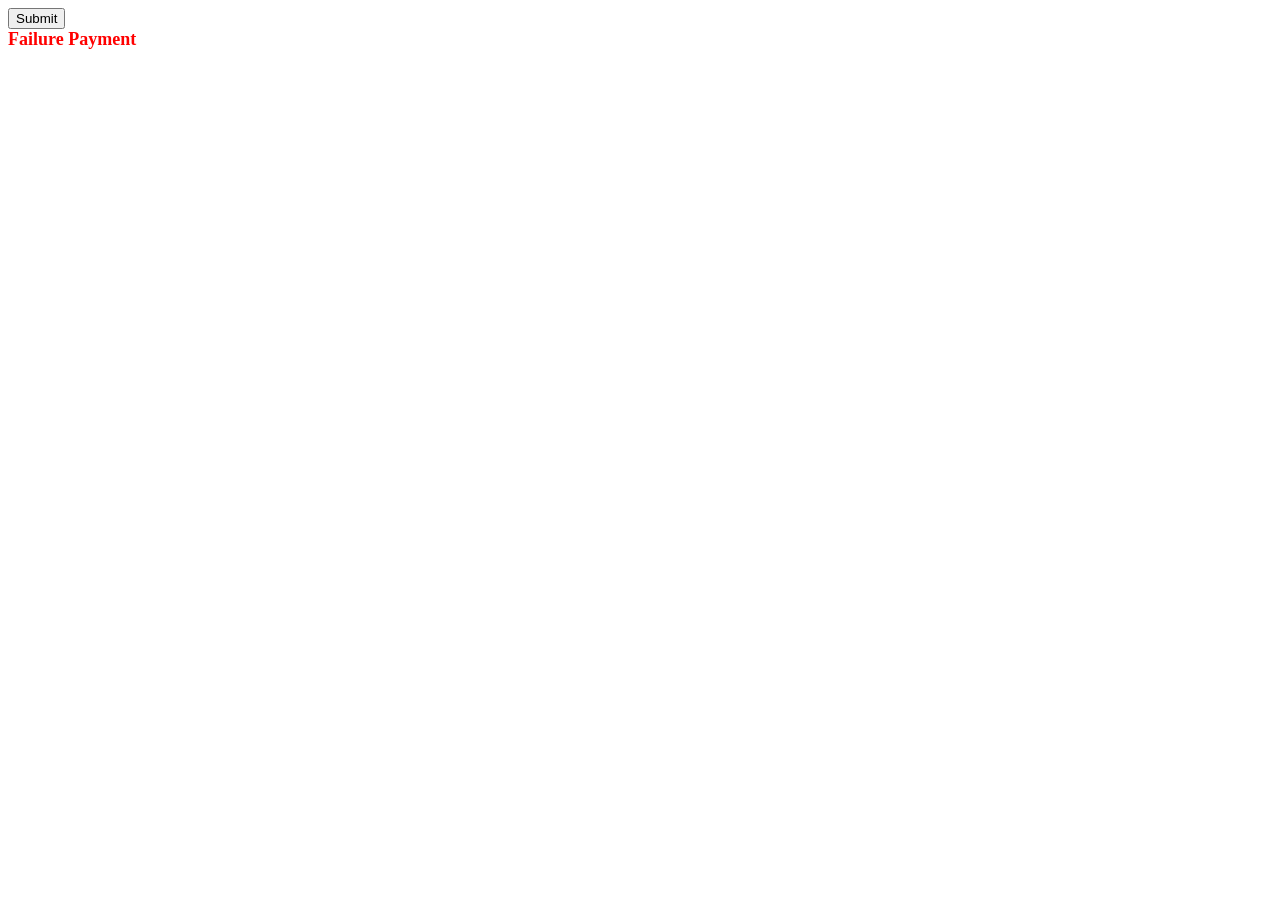
<file: failurePayment.html>
<!DOCTYPE html>
<html lang="en">
<head>
    <meta charset="UTF-8">
    <meta name="viewport" content="width=device-width, initial-scale=1.0">
    <title>Success Message</title>
    <style>
        /* Success message style */
        .success-message {
            color: red;
            font-size: 18px;
            font-weight: bold;
        }
    </style>
</head>
<body>

    <!-- Button to trigger success message -->
    <button onclick="back()">Submit</button>

    <!-- Success message placeholder -->
    <div id="successMessage" class="success-message">Failure Payment</div>

    <script>
        // Function to show success message
        function back() {
           window.history.back();
        }
    </script>

</body>
</html>
</file>
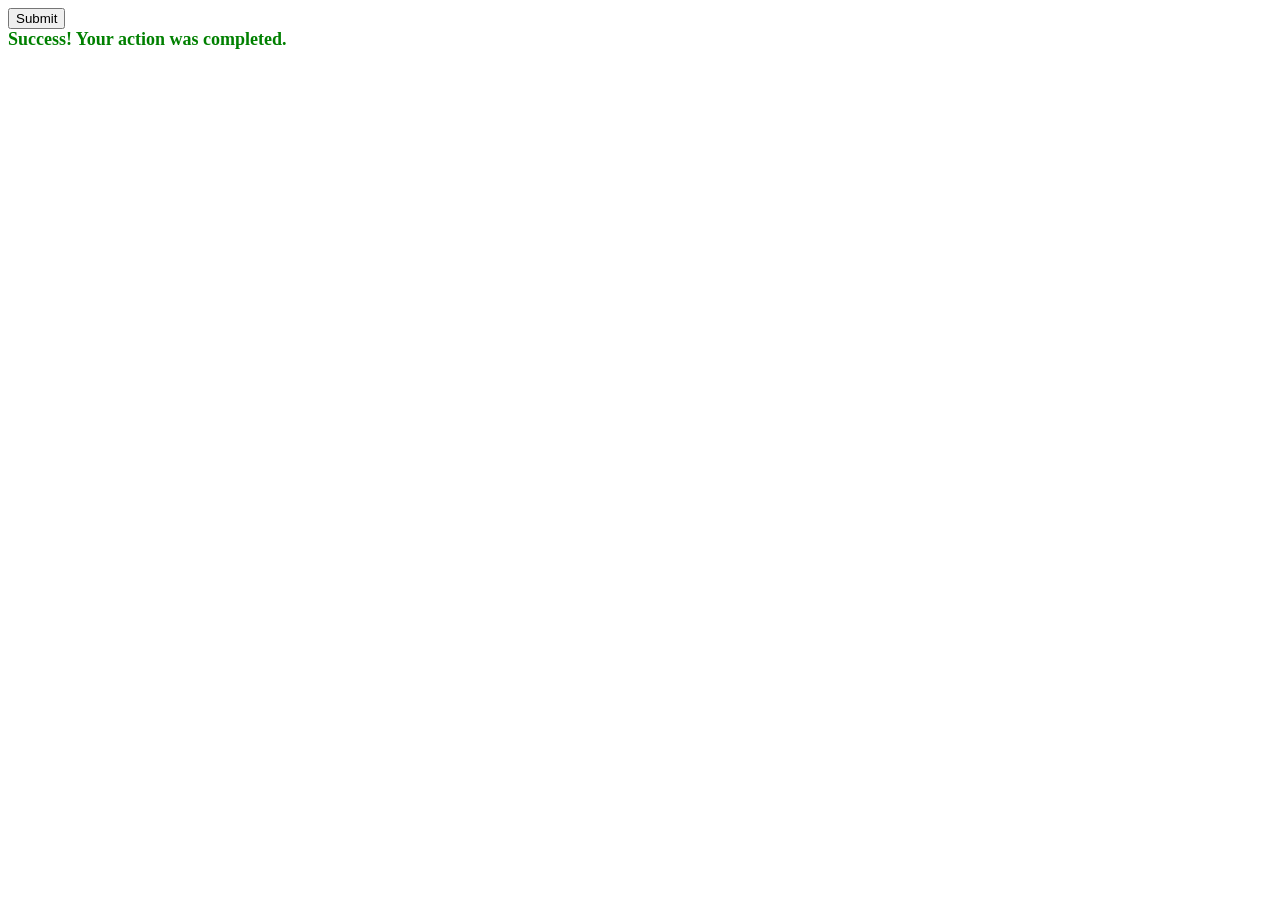
<file: successPayment.html>
<!DOCTYPE html>
<html lang="en">
<head>
    <meta charset="UTF-8">
    <meta name="viewport" content="width=device-width, initial-scale=1.0">
    <title>Success Message</title>
    <style>
        /* Success message style */
        .success-message {
            color: green;
            font-size: 18px;
            font-weight: bold;
        }
    </style>
</head>
<body>

    <!-- Button to trigger success message -->
    <button onclick="back()">Submit</button>

    <!-- Success message placeholder -->
    <div id="successMessage" class="success-message">Success! Your action was completed.</div>

    <script>
        // Function to show success message
        function back() {
           window.history.back();
        }
    </script>

</body>
</html>
</file>
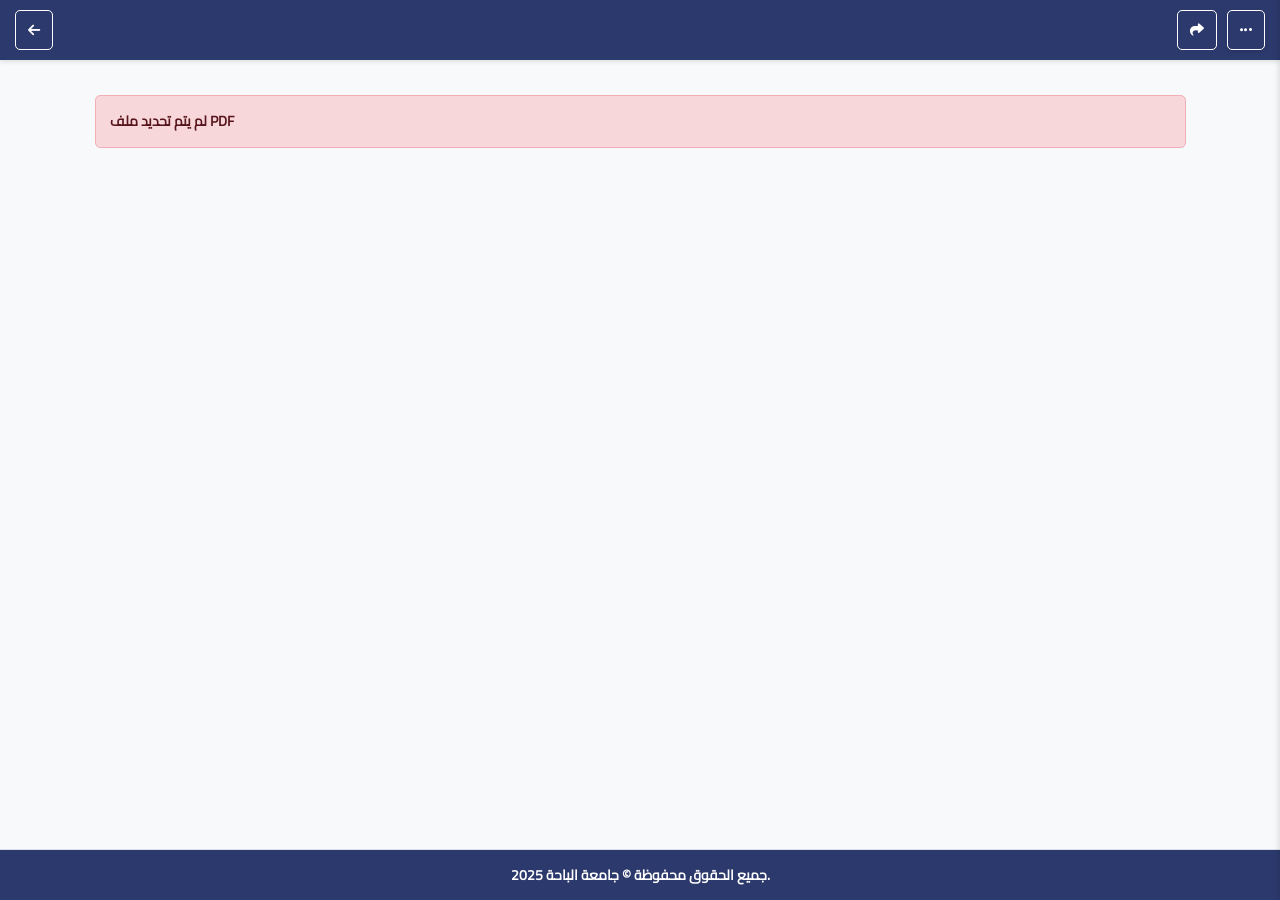
<file: viewer.html>
<!DOCTYPE html>
<html lang="en">
<head>
    <meta charset="UTF-8">
    <title>PDF Viewer</title>
    <meta name="viewport" content="width=device-width, initial-scale=1, user-scalable=no, viewport-fit=cover">
    <meta name="apple-mobile-web-app-capable" content="yes">
    <meta name="apple-mobile-web-app-status-bar-style" content="black-translucent">
    <link href="css/bootstrap.min.css" rel="stylesheet">
    <link rel="stylesheet" href="miniapps.css">
    <link href="css/all.min.css" rel="stylesheet">
    <script src="twkhelper/twkhelper.js"></script>
    <script src="constants.js"></script>
    <script src="js/pdf.min.js"></script>

    <style>
        @font-face {
            font-family: 'Cairo';
            src: url('fonts/Cairo-Regular.ttf') format('truetype');
            font-weight: normal;
            font-style: normal;
        }

        :root {
            --bg-color: #f5f9f5;
            --text-color: #1a2a6c;
            --card-bg: #ffffff;
            --sidebar-bg: #f8f9fa;
            --primary-color: #2e408d;
            --primary-hover: #1b2a6b;
            --separator-color: #dee2e6;
            --dark-bg: #1a1a1a;
            --dark-card-bg: black;
            --dark-text: #e6e6e6;
            --dark-primary: #4da8ff;
            --base-font-size: 14px;
            --base-icon-size: 1rem;
            --size-scale: 1;
            --animation-duration: 0.3s;
            --sidebar-width: 250px;
            --sidebar-width-mobile: 200px;
        }

        * {
            font-family: 'Cairo', sans-serif;
            box-sizing: border-box;
            margin: 0;
            padding: 0;
            font-size: calc(var(--base-font-size) * var(--size-scale));
            transition: font-size var(--animation-duration) ease, color var(--animation-duration) ease;
            color: var(--text-color);
        }

        i, .fas, .far {
            font-size: calc(var(--base-icon-size) * var(--size-scale));
            color: white;
        }

        .grayscale-mode i,.grayscale-mode i .fas,.grayscale-mode i .far {
            font-size: calc(var(--base-icon-size) * var(--size-scale));
            color: gray;
        }

        body {
            background-color: var(--bg-color);
            line-height: 1.6;
            transition: background-color var(--animation-duration) ease, color var(--animation-duration) ease;
            opacity: 0;
            animation: fadeIn var(--animation-duration) ease forwards;
            padding-top: env(safe-area-inset-top);
            padding-bottom: env(safe-area-inset-bottom);
            display: flex;
            flex-direction: column;
            min-height: 100vh;
        }

        body[dir="rtl"] * {
            text-align: right !important;
        }

        body[dir="ltr"] * {
            text-align: left !important;
        }

        button {
            font-weight: bold;
            cursor: pointer;
            transition: transform var(--animation-duration) ease, background-color var(--animation-duration) ease, color var(--animation-duration) ease;
            color: var(--text-color);
        }

        button:hover {
            transform: scale(1.05);
        }

        #loader-overlay {
            position: fixed;
            top: 0; left: 0; right: 0; bottom: 0;
            background-color: rgba(24, 20, 20, 0.62);
            z-index: 9999;
            display: none;
            justify-content: center;
            align-items: center;
            backdrop-filter: blur(1px);
            animation: fadeIn var(--animation-duration) ease;
        }

        .spinner {
            width: 80px;
            height: 80px;
            border: 9px solid #f7ebeb;
            border-top-color: var(--primary-color);
            border-radius: 50%;
            animation: spin 0.7s linear infinite;
        }

        @keyframes spin {
            to { transform: rotate(360deg); }
        }

        @keyframes fadeIn {
            from { opacity: 0; }
            to { opacity: 1; }
        }

        .sidebar {
            width: var(--sidebar-width);
            background-color: var(--sidebar-bg);
            height: 100vh;
            position: fixed;
            top: 0;
            right: calc(-1 * var(--sidebar-width));
            transition: right var(--animation-duration) ease;
            z-index: 1040;
            padding-top: calc(60px + env(safe-area-inset-top));
            box-shadow: -2px 0 5px rgba(0, 0, 0, 0.1);
            overflow-y: auto;
        }

        body[dir="rtl"] .sidebar {
            right: unset;
            left: calc(-1 * var(--sidebar-width));
            box-shadow: 2px 0 5px rgba(0, 0, 0, 0.1);
            transition: left var(--animation-duration) ease;
        }

        .sidebar.active {
            right: 0;
        }

        body[dir="rtl"] .sidebar.active {
            left: 0;
            right: unset;
        }

        .sidebar ul {
            list-style: none;
            padding: 0;
            margin: 0;
        }

        .sidebar ul li {
            padding: 15px 20px;
            border-bottom: 1px solid var(--separator-color);
            cursor: pointer;
            display: flex;
            align-items: center;
            transition: background-color var(--animation-duration) ease, color var(--animation-duration) ease, transform 0.2s ease;
            color: var(--text-color);
        }

        .sidebar ul li:hover,
        .sidebar ul li:focus {
            background-color: #e6f0fa;
            color: var(--primary-color);
            transform: translateX(5px);
            outline: none;
        }

        body[dir="rtl"] .sidebar ul li:hover,
        body[dir="rtl"] .sidebar ul li:focus {
            transform: translateX(-5px);
        }

        .sidebar ul li.active {
            background-color: #d0e4ff;
            color: var(--primary-color);
        }

        .sidebar ul li i {
            margin-right: 10px;
            font-size: calc(1.2rem * var(--size-scale));
            width: 20px;
            text-align: center;
            color: var(--text-color);
        }

        body[dir="rtl"] .sidebar ul li i {
            margin-right: 0;
            margin-left: 10px;
        }

        .toggle-btn {
            background: var(--sidebar-bg);
            border: 1px solid var(--separator-color);
            font-size: calc(24px * var(--size-scale));
            color: var(--text-color);
            padding: 8px 12px;
            border-radius: 5px;
            box-shadow: 0 2px 4px rgba(0, 0, 0, 0.1);
        }

        .toggle-btn:hover {
            background-color: var(--primary-color);
            color: #ffffff;
            transform: scale(1.1);
        }

        .overlay {
            position: fixed;
            top: 0;
            left: 0;
            width: 100vw;
            height: 100vh;
            background-color: rgba(0, 0, 0, 0.5);
            z-index: 1030;
            display: none;
            opacity: 0;
            transition: opacity var(--animation-duration) ease;
        }

        .overlay.active {
            display: block;
            opacity: 1;
            animation: fadeIn var(--animation-duration) ease;
        }

        .grayscale-mode {
            --bg-color: #e8ecef;
            --text-color: #333333;
            --card-bg: # Explained from previous code
            --sidebar-bg: #d3d3d3;
            --primary-color: #555555;
            --primary-hover: #333333;
            --separator-color: #a0a0a0;
        }

        .grayscale-mode .pdf-page {
            filter: grayscale(100%);
            background-color: #ffffff;
        }

        .grayscale-mode .card,
        .grayscale-mode .fixed-title,
        .grayscale-mode .header-container,
        .grayscale-mode footer {
            background-color: var(--card-bg);
            color: var(--text-color);
        }

        .grayscale-mode .btn-outline-primary,
        .grayscale-mode .sidebar ul li,
        .grayscale-mode .fixed-title button,
        .grayscale-mode footer p span {
            color: var(--primary-color);
            border-color: var(--primary-color);
        }

        .grayscale-mode .btn-outline-primary:hover,
        .grayscale-mode .sidebar ul li:hover,
        .grayscale-mode .sidebar ul li:focus,
        .grayscale-mode .fixed-title button:hover {
            background-color: var(--primary-color);
            color: #ffffff;
        }

        .grayscale-mode .toggle-btn {
            background-color: var(--sidebar-bg);
            color: var(--primary-color);
            border-color: var(--separator-color);
        }

        .grayscale-mode #title {
            color: #000000;
        }

        .light-mode {
            --bg-color: #f5f9f5;
            --text-color: #1a2a6c;
            --card-bg: #ffffff;
            --sidebar-bg: #f8f9fa;
            --primary-color: #2e408d;
            --primary-hover: #1b2a6b;
            --separator-color: #dee2e6;
        }

        .light-mode .pdf-page {
            background-color: #ffffff;
        }

        .light-mode .card,
        .light-mode .fixed-title,
        .light-mode .header-container,
        .light-mode footer {
            background-color: var(--card-bg);
            color: var(--text-color);
        }

        /*.light-mode .btn-outline-primary,
        .light-mode .sidebar ul li,
        .light-mode .fixed-title button,
        .light-mode footer p span {
            color: var(--primary-color);
            border-color: var(--primary-color);
        }*/

        /*.light-mode .btn-outline-primary:hover,
        .light-mode .sidebar ul li:hover,
        .light-mode .sidebar ul li:focus,
        .light-mode .fixed-title button:hover {
            background-color: var(--primary-color);
            color: #ffffff;
        }*/

        /*.light-mode .toggle-btn {
            background-color: var(--sidebar-bg);
            color: var(--primary-color);
            border-color: var(--separator-color);
        }*/

        .light-mode #title {
            color: #ffffff;
        }

        .dark-mode {
            --bg-color: #1a1a1a;
            --text-color: #e6e6e6;
            --card-bg: black;
            --sidebar-bg: #2d2d2d;
            --primary-color: #4da8ff;
            --primary-hover: #2a6ed1;
            --separator-color: #4a4a4a;
        }

        .dark-mode .card,
        .dark-mode .fixed-title {
            background-color: var(--dark-card-bg);
            color: var(--dark-text);
        }

        .dark-mode .header-container,
        .dark-mode footer {
            background-color: #2c396c;
            color: #ffffff;
        }

        .dark-mode #title,
        .dark-mode .fixed-title span,
        .dark-mode footer p,
        .dark-mode footer p span {
            color: #ffffff;
        }

        .dark-mode .btn-outline-primary,
        .dark-mode .sidebar ul li,
        .dark-mode .fixed-title button {
            color: var(--dark-primary);
            border-color: var(--dark-primary);
        }

        .dark-mode .btn-outline-primary:hover,
        .dark-mode .sidebar ul li:hover,
        .dark-mode .sidebar ul li:focus,
        .dark-mode .fixed-title button:hover {
            background-color: var(--dark-primary);
            color: var(--dark-text);
        }

        .dark-mode .alert-danger {
            background-color: #c62828;
            color: var(--dark-text);
        }

        /*.dark-mode .toggle-btn {
            background-color: var(--dark-card-bg);
            color: var(--dark-primary);
            border-color: var(--dark-primary);
        }*/

        .dark-mode .pdf-page {
            background-color: #000000;
        }

        .light-mode .header-container,.header-container {
            display: flex;
            align-items: center;
            justify-content: space-between;
            gap: 10px;
            padding: 10px 15px;
            background: #2c396c;
            box-shadow: 0 2px 4px rgba(0, 0, 0, 0.1);
            position: sticky;
            top: env(safe-area-inset-top);
            z-index: 10;
        }

        body[dir="rtl"] .header-container {
            flex-direction: row-reverse;
        }

        #title {
            font-size: calc(1.2rem * var(--size-scale));
            font-weight: 700;
            line-height: 1.4;
            text-align: center;
            color: #ffffff;
            flex-grow: 1;
            margin: 0;
            overflow: hidden;
            text-overflow: ellipsis;
            white-space: nowrap;
        }

        .header-container button ,.header-container button {
            padding: 8px 12px;
            font-size: calc(14px * var(--size-scale));
            border-radius: 5px;
            border: 1px solid #ffffff;
            background-color: transparent;
            color: var(--text-color);
        }

        .grayscale-mode .header-container button {
            padding: 8px 12px;
            font-size: calc(14px * var(--size-scale));
            border-radius: 5px;
            border: 1px solid gray;
            background-color: transparent;
            color: #e6e6e6;
        }

        .header-container button:hover {
            background-color: var(--primary-color);
            color: #ffffff;
        }

        .light-mode footer, footer {
            background-color: #2c396c;
            color: #ffffff;
            padding: 1rem;
            border-top: 1px solid var(--separator-color);
            font-size: calc(14px * var(--size-scale));
            display: flex;
            justify-content: center;
            align-items: center;
        }

        footer p {
            margin: 0;
            display: flex;
            justify-content: center;
            align-items: center;
            text-align: center;
            color: #ffffff;
        }

        footer p span {
            color: #ffffff;
        }

        main.container {
            flex: 1;
            transition: margin-right var(--animation-duration) ease, margin-left var(--animation-duration) ease;
        }

        body[dir="ltr"] .sidebar-active main.container {
            margin-right: var(--sidebar-width);
        }

        body[dir="rtl"] .sidebar-active main.container {
            margin-left: var(--sidebar-width);
        }

        #pdf-viewer {
            padding: 1rem;
        }

        .pdf-page {
            margin: 0 auto 1rem;
            box-shadow: 0 2px 4px rgba(0, 0, 0, 0.1);
            max-width: 100%;
            background-color: #ffffff;
        }

        @media (max-width: 576px) {
            :root {
                --sidebar-width: var(--sidebar-width-mobile);
            }

            .sidebar {
                width: var(--sidebar-width-mobile);
                right: calc(-1 * var(--sidebar-width-mobile));
            }

            body[dir="rtl"] .sidebar {
                left: calc(-1 * var(--sidebar-width-mobile));
            }

            .sidebar.active {
                right: 0;
            }

            body[dir="rtl"] .sidebar.active {
                left: 0;
                right: unset;
            }

            body[dir="ltr"] .sidebar-active main.container {
                margin-right: var(--sidebar-width-mobile);
            }

            body[dir="rtl"] .sidebar-active main.container {
                margin-left: var(--sidebar-width-mobile);
            }

            .header-container {
                gap: 5px;
                padding: 5px 10px;
            }

            atino
            .toggle-btn, .back-btn, .share-btn {
                padding: 6px 10px;
                font-size: calc(12px * var(--size-scale));
            }

            footer {
                font-size: calc(12px * var(--size-scale));
                padding: 0.75rem;
            }

            #title {
                font-size: calc(1rem * var(--size-scale));
            }
        }
    </style>
</head>
<body class="bg-light">
<div class="header-container">
    <button class="back-btn" onclick="goBack()" aria-label="Go Back"><i class="fas fa-arrow-left"></i></button>
    <h2 id="title" class="text-center mb-1"></h2>
    <button class="share-btn" onclick="shareFile()" aria-label="Share PDF" title="Share"><i class="fas fa-share"></i></button>
    <button class="toggle-btn" onclick="toggleSidebar()" aria-label="Toggle Sidebar"><i class="fa-solid fa-ellipsis"></i></button>
</div>
<div class="sidebar" id="sidebar" tabindex="-1">
    <ul>
        <li id="mode-default" tabindex="0" onclick="setMode('default')" onkeydown="handleKeydown(event, 'default')" aria-label="Default Mode">
            <i class="fas fa-home"></i> <span></span>
        </li>
        <li id="mode-grayscale" tabindex="0" onclick="setMode('grayscale')" onkeydown="handleKeydown(event, 'grayscale')" aria-label="Grayscale Mode">
            <i class="fas fa-adjust"></i> <span></span>
        </li>
        <li id="mode-light" tabindex="0" onclick="setMode('light')" onkeydown="handleKeydown(event, 'light')" aria-label="Light Mode">
            <i class="fas fa-sun"></i> <span></span>
        </li>
        <li id="mode-dark" tabindex="0" onclick="setMode('dark')" onkeydown="handleKeydown(event, 'dark')" aria-label="Dark Mode">
            <i class="fas fa-moon"></i> <span></span>
        </li>
        <li id="language-switcher" tabindex="0" onclick="toggleLanguage()" onkeydown="handleKeydown(event, 'language')" aria-label="Toggle Language">
            <i class="fas fa-globe"></i> <span></span>
        </li>
        <li id="size-increase" tabindex="0" onclick="increaseSize()" onkeydown="handleKeydown(event, 'size-increase')" aria-label="Increase Size">
            <i class="fas fa-plus"></i> <span></span>
        </li>
        <li id="size-decrease" tabindex="0" onclick="decreaseSize()" onkeydown="handleKeydown(event, 'size-decrease')" aria-label="Decrease Size">
            <i class="fas fa-minus"></i> <span></span>
        </li>
        <li id="size-reset" tabindex="0" onclick="resetSize()" onkeydown="handleKeydown(event, 'size-reset')" aria-label="Reset Size">
            <i class="fas fa-redo"></i> <span></span>
        </li>
    </ul>
</div>
<div id="overlay" class="overlay" onclick="toggleSidebar()"></div>

<main class="container py-4">
    <div id="pdf-viewer"></div>
</main>

<footer>
    <p>
        <span id="copyright-ar">جميع الحقوق محفوظة © جامعة الباحة 2025.</span>
        <span id="copyright-en" style="display: none;">All rights reserved © Albaha University 2025.</span>
    </p>
</footer>

<div id="loader-overlay">
    <div class="spinner"></div>
</div>

<script>
    let lang, isArabic;
    let currentMode = 'default';
    let sizeScale = 1;
    let pdfUrl, displayName;

    function waitForPdfJs() {
        return new Promise((resolve, reject) => {
            if (typeof pdfjsLib !== 'undefined') {
                console.log("PDF.js is loaded.");
                resolve();
            } else {
                console.log("Waiting for PDF.js...");
                const script = document.querySelector('script[src*="pdf.min.js"]');
                if (script) {
                    script.onload = () => {
                        console.log("PDF.js loaded.");
                        resolve();
                    };
                    script.onerror = () => reject(new Error("PDF.js script failed to load"));
                } else {
                    reject(new Error("PDF.js script not found"));
                }
            }
        });
    }

    function sanitizeHTML(str) {
        const div = document.createElement('div');
        div.textContent = str || '';
        return div.innerHTML;
    }

    function toggleSidebar() {
        const sidebar = document.getElementById('sidebar');
        const overlay = document.getElementById('overlay');
        const mainContainer = document.querySelector('main.container');
        const isOpen = sidebar.classList.toggle('active');
        overlay.classList.toggle('active', isOpen);
        document.body.classList.toggle('sidebar-active', isOpen);
        if (isOpen) {
            sidebar.focus();
            document.querySelectorAll('.sidebar ul li').forEach(item => item.classList.remove('active'));
        } else {
            document.querySelectorAll('.sidebar ul li').forEach(item => item.classList.remove('active'));
        }
    }

    function handleKeydown(event, action) {
        if (event.key === 'Enter' || event.key === ' ') {
            event.preventDefault();
            switch (action) {
                case 'language':
                    toggleLanguage();
                    break;
                case 'size-increase':
                    increaseSize();
                    break;
                case 'size-decrease':
                    decreaseSize();
                    break;
                case 'size-reset':
                    resetSize();
                    break;
                default:
                    setMode(action);
            }
        }
    }

    async function setMode(mode, isUserAction = false) {
        if (mode === 'default') {
            try {
                const device_info = await TWK.getDeviceInfo();
                if (device_info.success) {
                    lang = ['ar', 'en'].includes(device_info.result.app_language) ? device_info.result.app_language : 'ar';
                    isArabic = lang === 'ar';
                    localStorage.setItem('language', lang);
                    document.documentElement.lang = lang;
                    document.documentElement.dir = isArabic ? 'rtl' : 'ltr';
                    const appearanceMode = device_info.result.appearance === 2 ? 'dark' : 'light';
                    localStorage.setItem('accessibilityMode', appearanceMode);
                    if (appearanceMode === 'dark') {
                        setMode('dark');
                    } else {
                        document.body.classList.remove('grayscale-mode', 'dark-mode', 'light-mode', 'bg-light', 'bg-dark');
                        document.querySelectorAll('.sidebar ul li').forEach(item => item.classList.remove('active'));
                        document.body.classList.add('bg-light');
                        document.getElementById(`mode-${mode}`).classList.add('active');
                        currentMode = mode;
                        localStorage.setItem('accessibilityMode', mode);
                        localStorage.setItem('darkMode', false);
                    }
                    updateLanguage();
                } else {
                    lang = 'ar';
                    isArabic = true;
                    localStorage.setItem('language', lang);
                    localStorage.setItem('accessibilityMode', 'light');
                    document.body.classList.remove('grayscale-mode', 'dark-mode', 'light-mode', 'bg-light', 'bg-dark');
                    document.querySelectorAll('.sidebar ul li').forEach(item => item.classList.remove('active'));
                    document.body.classList.add('bg-light');
                    document.getElementById(`mode-default`).classList.add('active');
                    currentMode = 'default';
                    localStorage.setItem('darkMode', false);
                    document.documentElement.lang = lang;
                    document.documentElement.dir = isArabic ? 'rtl' : 'ltr';
                    updateLanguage();
                }
            } catch (e) {
                console.error('Failed to get device info in setMode:', e);
                lang = 'ar';
                isArabic = true;
                localStorage.setItem('language', lang);
                localStorage.setItem('accessibilityMode', 'light');
                document.body.classList.remove('grayscale-mode', 'dark-mode', 'light-mode', 'bg-light', 'bg-dark');
                document.getElementById(`mode-default`).classList.add('active');
                currentMode = 'default';
                localStorage.setItem('darkMode', false);
                document.documentElement.lang = lang;
                document.documentElement.dir = isArabic ? 'rtl' : 'ltr';
                updateLanguage();
            }
        } else {
            document.body.classList.remove('grayscale-mode', 'dark-mode', 'light-mode', 'bg-light', 'bg-dark');
            document.querySelectorAll('.sidebar ul li').forEach(item => item.classList.remove('active'));
            if (mode === 'dark') {
                document.body.classList.add('dark-mode', 'bg-dark');
            } else if (mode === 'grayscale') {
                document.body.classList.add('grayscale-mode', 'bg-light');
            } else if (mode === 'light') {
                document.body.classList.add('light-mode', 'bg-light');
            } else {
                document.body.classList.add('bg-light');
            }
            document.getElementById(`mode-${mode}`).classList.add('active');
            currentMode = mode;
            localStorage.setItem('accessibilityMode', mode);
            localStorage.setItem('darkMode', mode === 'dark');
        }
        renderPDF();
    }

    function toggleLanguage() {
        lang = isArabic ? 'en' : 'ar';
        isArabic = !isArabic;
        localStorage.setItem('language', lang);
        document.documentElement.lang = lang;
        document.documentElement.dir = isArabic ? 'rtl' : 'ltr';
        document.querySelectorAll('.sidebar ul li').forEach(item => item.classList.remove('active'));
        document.getElementById('language-switcher').classList.add('active');
        updateLanguage();
    }

    function updateLanguage() {
        document.getElementById('title').textContent = sanitizeHTML(displayName || (isArabic ? 'عارض PDF' : 'PDF Viewer'));
        const labels = document.querySelectorAll('.sidebar ul li span');
        labels[0].textContent = isArabic ? 'الوضع الافتراضي' : 'Default Mode';
        labels[1].textContent = isArabic ? 'الوضع الرمادي' : 'Grayscale Mode';
        labels[2].textContent = isArabic ? 'الوضع الفاتح' : 'Light Mode';
        labels[3].textContent = isArabic ? 'الوضع الداكن' : 'Dark Mode';
        labels[4].textContent = isArabic ? 'ُEnglish' : 'العربية';
        labels[5].textContent = isArabic ? 'زيادة الحجم' : 'Increase Size';
        labels[6].textContent = isArabic ? 'تقليل الحجم' : 'Decrease Size';
        labels[7].textContent = isArabic ? 'إعادة تعيين الحجم' : 'Reset Size';
        document.getElementById('copyright-ar').style.display = isArabic ? 'inline' : 'none';
        document.getElementById('copyright-en').style.display = isArabic ? 'none' : 'inline';
        document.querySelector('.back-btn i').className = isArabic ? 'fas fa-arrow-right' : 'fas fa-arrow-left';
        document.querySelector('.share-btn').title = isArabic ? 'مشاركة' : 'Share';
    }

    function increaseSize() {
        sizeScale = Math.min(sizeScale * 1.2, 1.5);
        document.documentElement.style.setProperty('--size-scale', sizeScale);
        localStorage.setItem('sizeScale', sizeScale);
        document.querySelectorAll('.sidebar ul li').forEach(item => item.classList.remove('active'));
        document.getElementById('size-increase').classList.add('active');
        renderPDF();
    }

    function decreaseSize() {
        sizeScale = Math.max(sizeScale / 1.2, 0.5);
        document.documentElement.style.setProperty('--size-scale', sizeScale);
        localStorage.setItem('sizeScale', sizeScale);
        document.querySelectorAll('.sidebar ul li').forEach(item => item.classList.remove('active'));
        document.getElementById('size-decrease').classList.add('active');
        renderPDF();
    }

    function resetSize() {
        sizeScale = 1;
        document.documentElement.style.setProperty('--size-scale', sizeScale);
        localStorage.setItem('sizeScale', sizeScale);
        document.querySelectorAll('.sidebar ul li').forEach(item => item.classList.remove('active'));
        document.getElementById('size-reset').classList.add('active');
        renderPDF();
    }

    function goBack() {
        window.location.href = `index.html?lang=${lang}&mode=${currentMode}&size=${sizeScale}`;
    }

    async function shareFile() {
        document.getElementById('loader-overlay').style.display = 'flex';
        try {
            const pdfResp = await fetch(pdfUrl, {
                headers: { 'Accept': 'application/pdf' }
            });
            if (!pdfResp.ok) throw new Error(isArabic ? 'فشل تحميل الملف' : 'Failed to download file');

            const blob = await pdfResp.blob();
            const base64 = await blobToBase64(blob);

            const shareResponse = await TWK.share(displayName || 'Document', base64, 'application/pdf');
            if (!shareResponse?.success) {
                console.error('Share response:', shareResponse);
                throw new Error(isArabic ? 'فشلت المشاركة' : 'Share failed');
            }
        } catch (e) {
            console.error('Share file error:', e.message);
            const pdfViewer = document.getElementById('pdf-viewer');
            pdfViewer.innerHTML = `<div class="alert alert-danger">${sanitizeHTML(e.message)}</div>`;
        } finally {
            document.getElementById('loader-overlay').style.display = 'none';
        }
    }

    function blobToBase64(blob) {
        return new Promise((resolve, reject) => {
            const reader = new FileReader();
            reader.onload = () => resolve(reader.result.split(',')[1]);
            reader.onerror = reject;
            reader.readAsDataURL(blob);
        });
    }

    async function renderPDF() {
        const pdfViewer = document.getElementById('pdf-viewer');
        pdfViewer.innerHTML = '';
        document.getElementById('loader-overlay').style.display = 'flex';
        try {
            const pdf = await pdfjsLib.getDocument(pdfUrl).promise;
            for (let pageNum = 1; pageNum <= pdf.numPages; pageNum++) {
                const page = await pdf.getPage(pageNum);
                const viewport = page.getViewport({ scale: sizeScale });
                const canvas = document.createElement('canvas');
                canvas.className = 'pdf-page';
                canvas.width = viewport.width;
                canvas.height = viewport.height;
                const context = canvas.getContext('2d');
                await page.render({ canvasContext: context, viewport }).promise;
                pdfViewer.appendChild(canvas);
            }
        } catch (e) {
            console.error('PDF render error:', e.message);
            pdfViewer.innerHTML = `<div class="alert alert-danger">${sanitizeHTML(isArabic ? `خطأ في تحميل PDF: ${e.message}` : `Error loading PDF: ${e.message}`)}</div>`;
        } finally {
            document.getElementById('loader-overlay').style.display = 'none';
        }
    }

    document.addEventListener('DOMContentLoaded', async () => {
        document.getElementById('sidebar').classList.remove('active');
        document.getElementById('overlay').classList.remove('active');
        document.body.classList.remove('sidebar-active');

        try {
            await waitForPdfJs();
            pdfjsLib.GlobalWorkerOptions.workerSrc = 'js/pdf.worker.min.js';
        } catch (e) {
            console.error('PDF.js failed to load:', e);
            document.getElementById('pdf-viewer').innerHTML = `<div class="alert alert-danger">${sanitizeHTML(isArabic ? 'خطأ في تحميل مكتبة PDF' : 'Failed to load PDF library')}</div>`;
        }

        const urlParams = new URLSearchParams(window.location.search);
        pdfUrl = urlParams.get('pdf') ? decodeURIComponent(urlParams.get('pdf')) : '';
        lang = urlParams.get('lang') || 'ar';
        isArabic = lang === 'ar';
        currentMode = urlParams.get('mode') || localStorage.getItem('accessibilityMode') || 'default';
        sizeScale = parseFloat(urlParams.get('size') || localStorage.getItem('sizeScale') || '1');
        displayName = urlParams.get('name') ? decodeURIComponent(urlParams.get('name')) : '';

        if (!pdfUrl) {
            document.getElementById('pdf-viewer').innerHTML = `<div class="alert alert-danger">${sanitizeHTML(isArabic ? 'لم يتم تحديد ملف PDF' : 'No PDF file specified')}</div>`;
            return;
        }

        document.documentElement.lang = lang;
        document.documentElement.dir = isArabic ? 'rtl' : 'ltr';
        document.documentElement.style.setProperty('--size-scale', sizeScale);
        setMode(currentMode);

        updateLanguage();
        renderPDF();
    });
</script>
</body>
</html>
</file>
<file: miniapps.css>
@font-face {
     font-family: 'sfpro';
     src: url("fonts/SFPRODISPLAYMEDIUM.OTF") format("opentype");
}
 @font-face {
     font-family: 'sfpro';
     font-weight: bold;
     src: url("fonts/SFPRODISPLAYBOLD.OTF") format("opentype");
}
input,select:focus,textarea {
    font-size: 16px !important;
}

 body {
     background-color: rgb(255, 255, 255);
     font-weight: bold;
     font-family: 'sfpro';
     padding: 0;
     margin: 0;
}


.selectedImage {
   width: 100%;
}

.apicallbox {
    padding: 20px;
       
}

.apicallboxbutton {
    background-color: rgb(244, 244, 244);
    height: 25px;
    padding: 20px;
    font-weight: bold;
     font-family: 'sfpro';
     font-size: 14px;
}


.apiresultbox {
    background-color: rgb(255, 255, 255);
    min-height: 25px;
    padding: 20px;
    font-weight: 500;
     font-family: 'sfpro';
     font-size: 14px;
     border-bottom: 1px solid rgba(111, 111, 111, 0.5);
}

 .topbar {
     background: rgb(255,255,255);
     margin: 0;
     height: 56px;
}

#titleText {
    position: absolute;
    width:100%;
    text-align: center;
    top:17px;
}

 #backaction {
     position: absolute;
     margin-left: 16px;
     margin-top: 16px;
     background: url("topbar/backbutton.png");
     width: 24px;
     height: 24px;
     background-repeat: no-repeat;
     background-size: cover;
}
</file>
